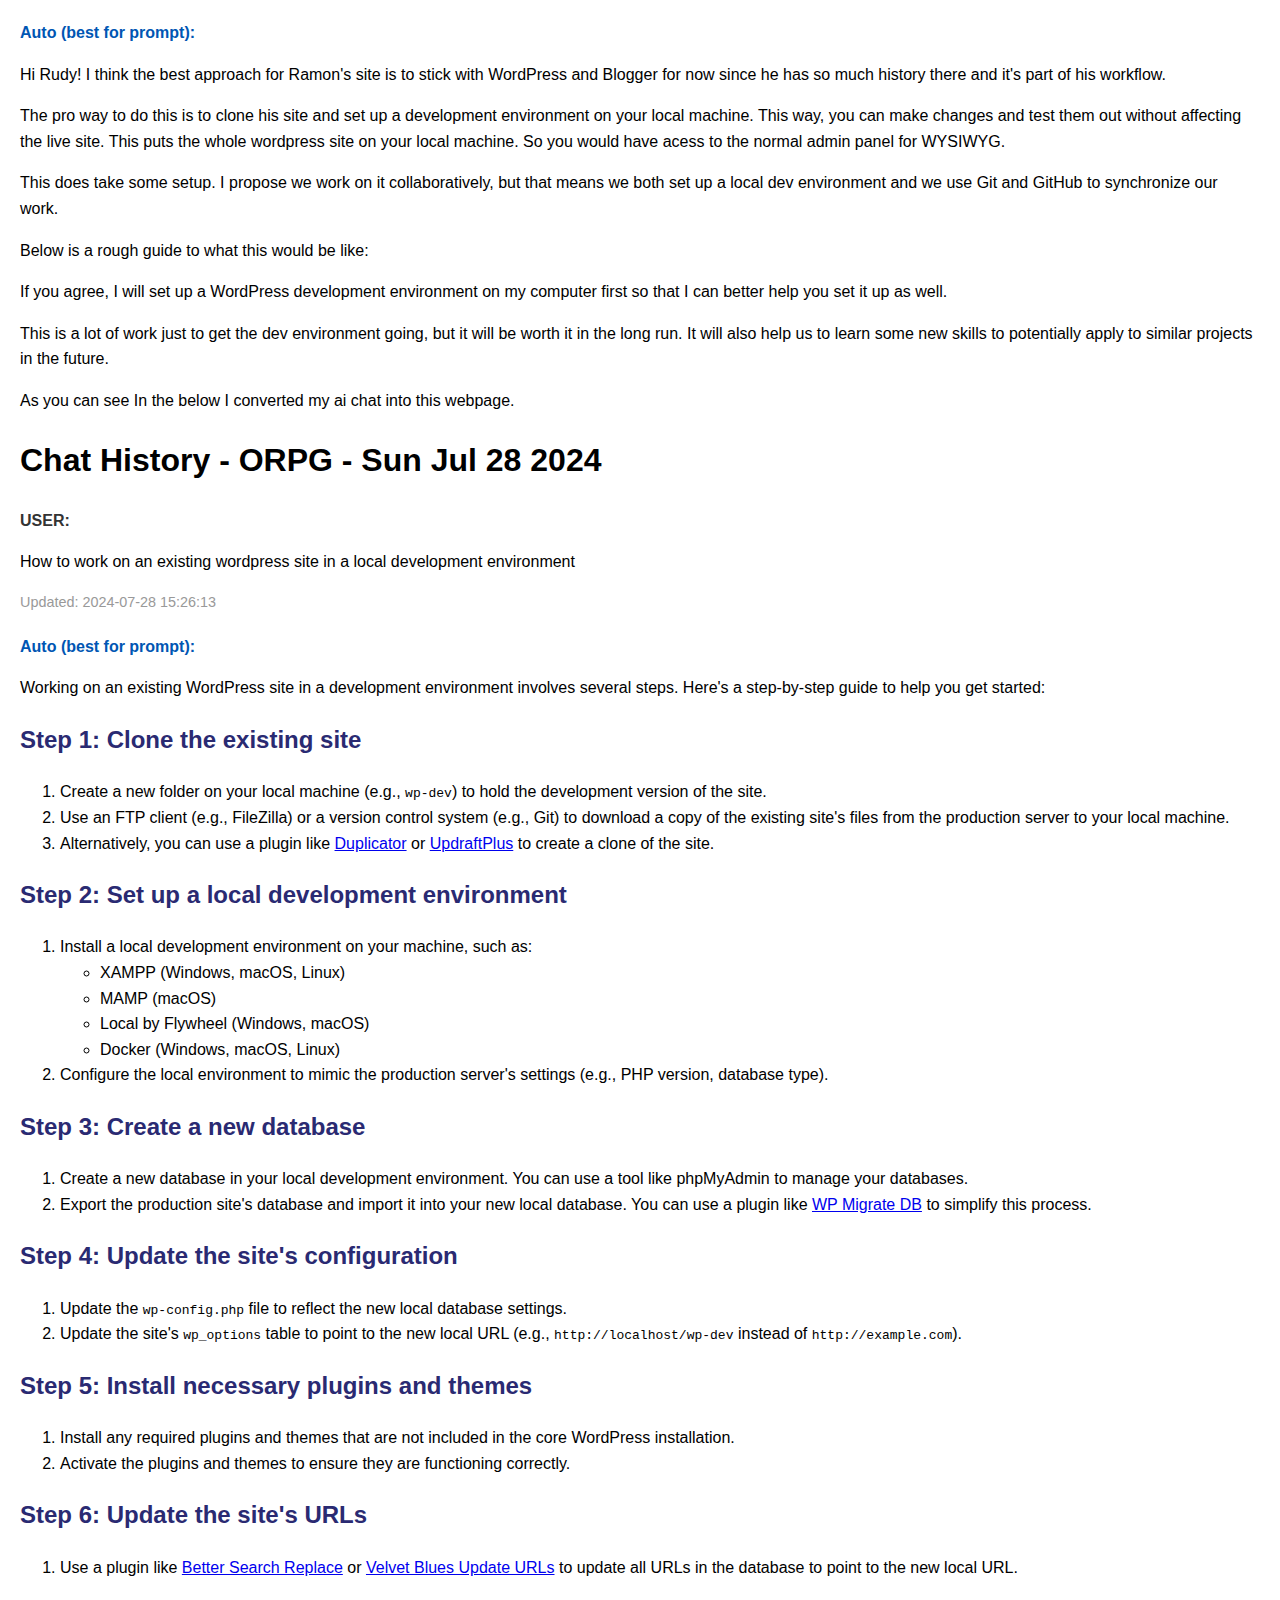
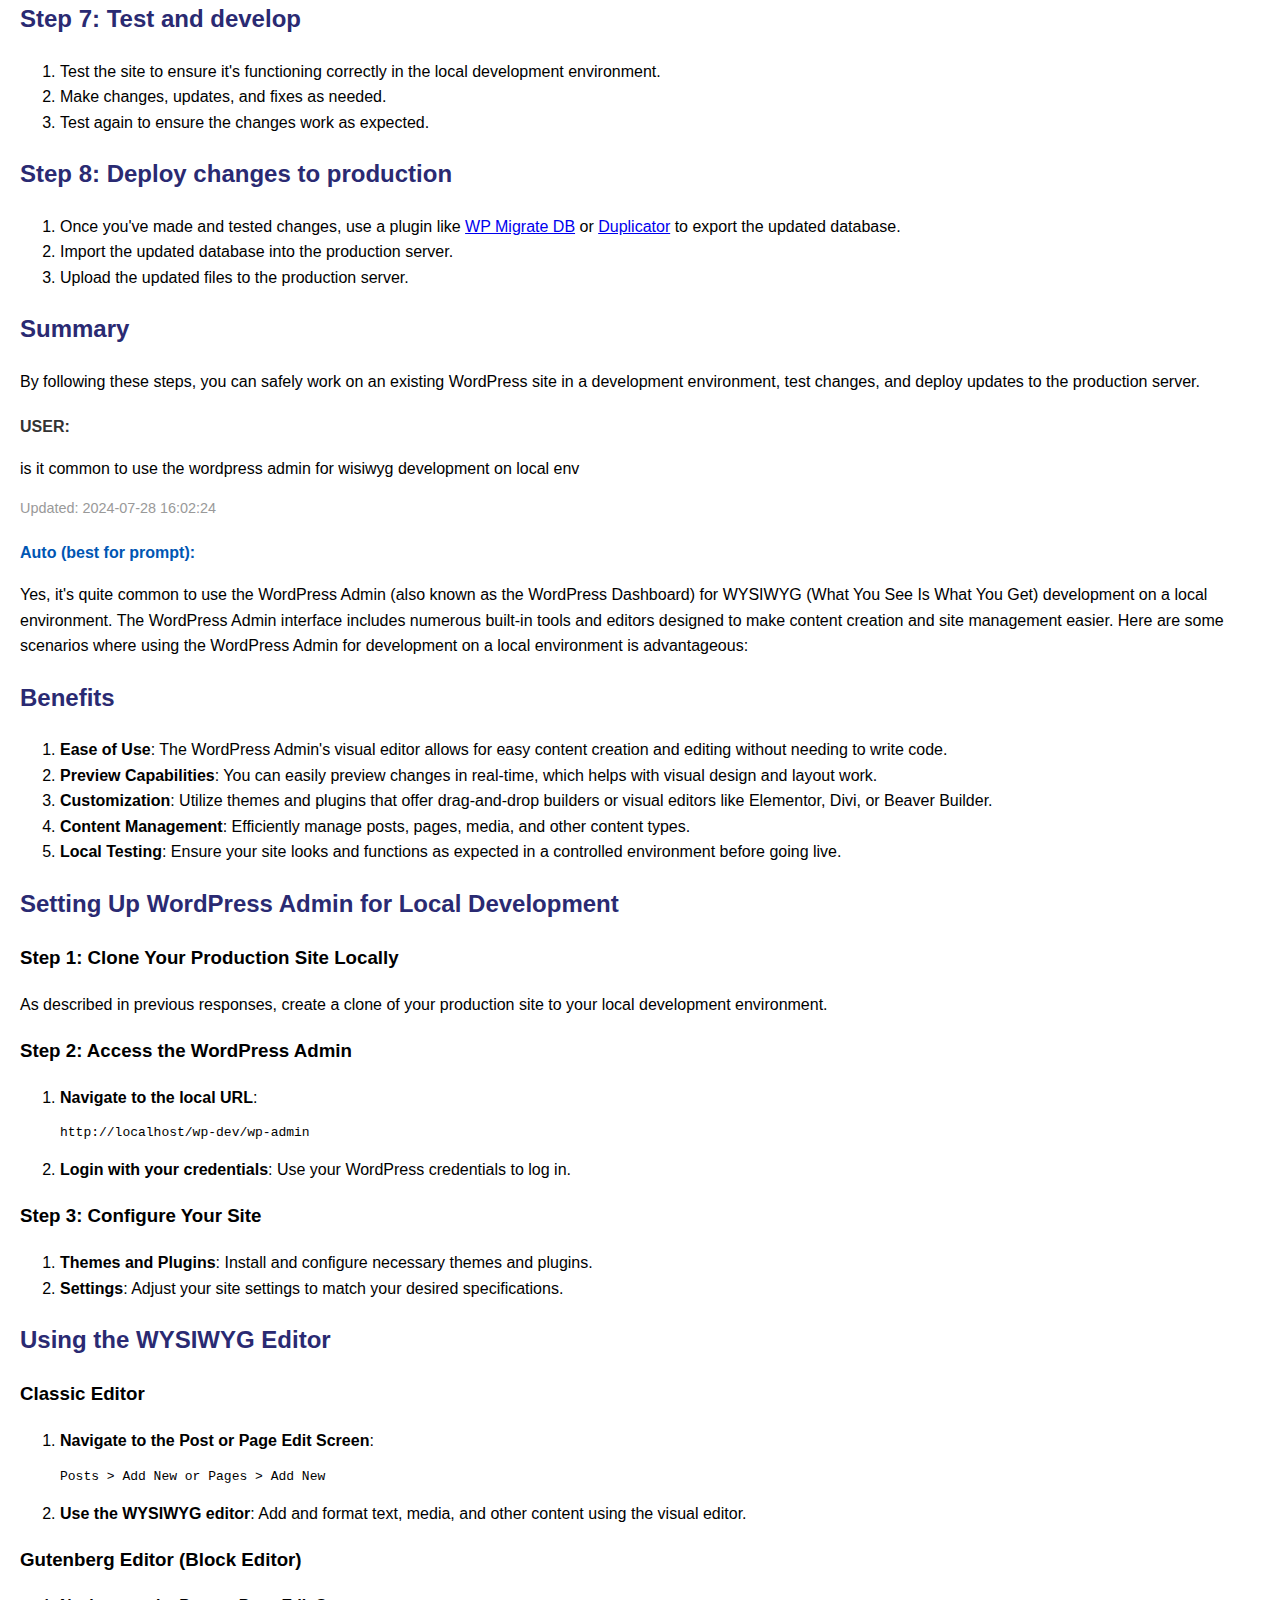
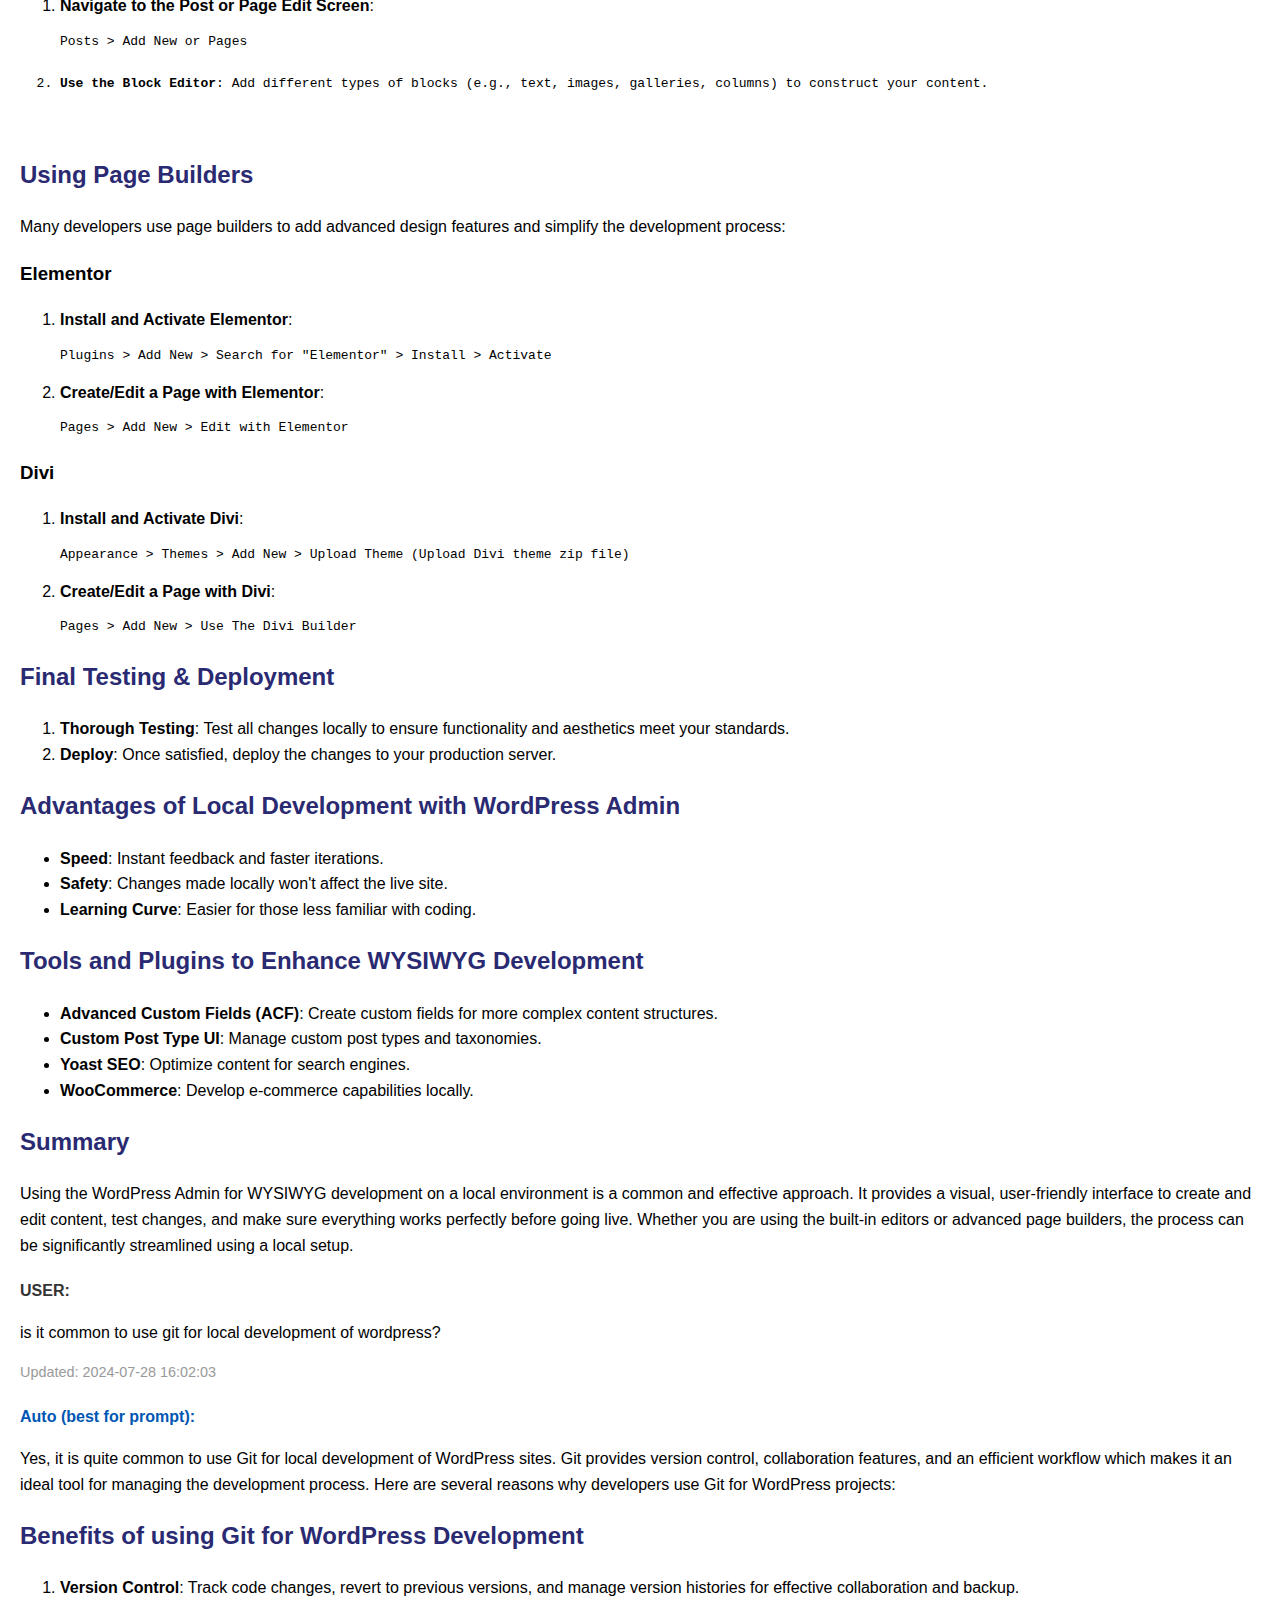
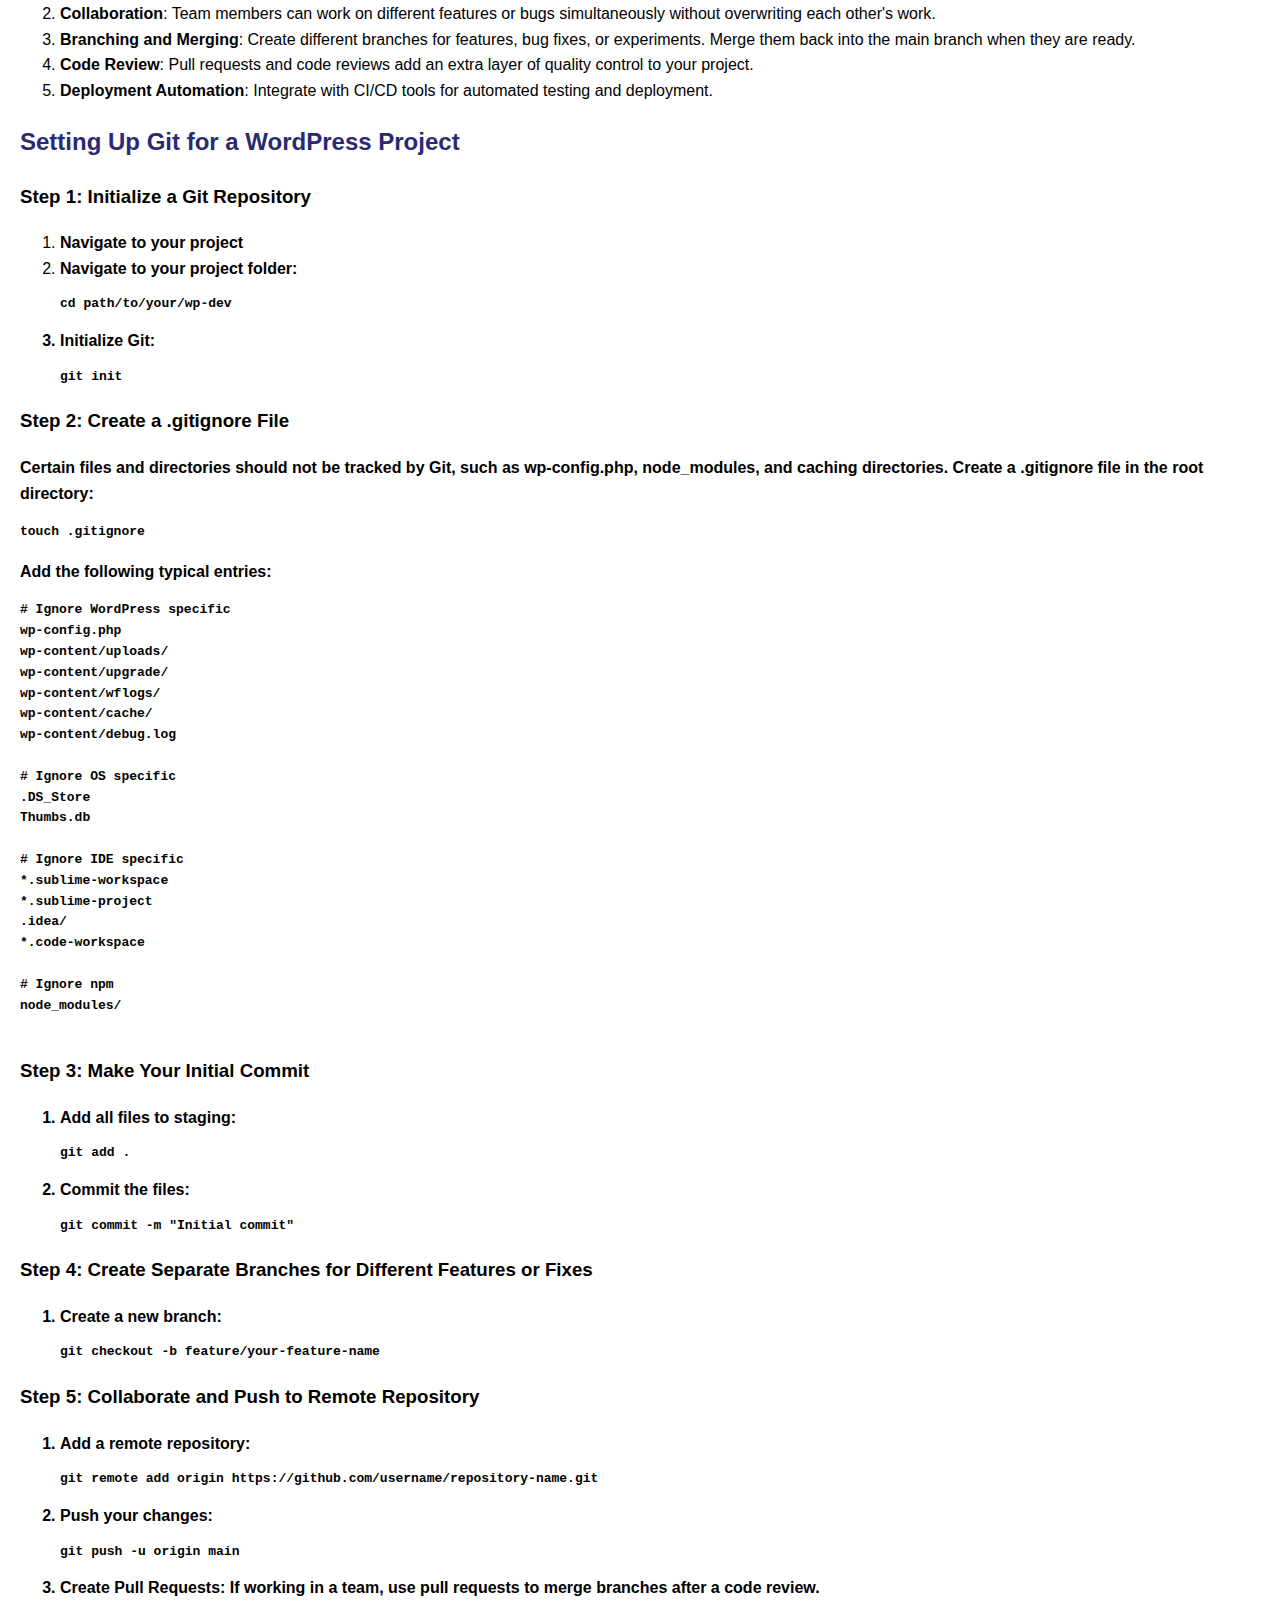
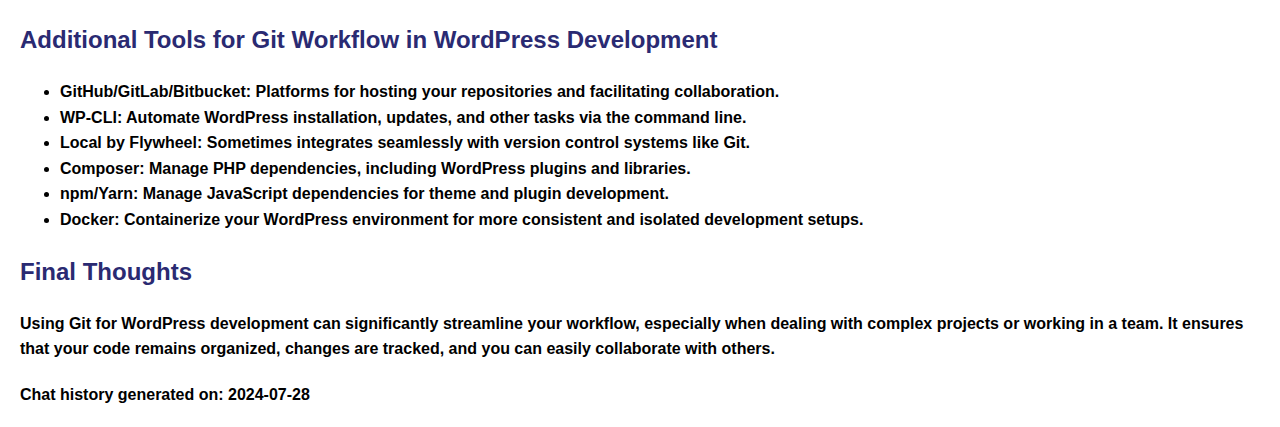
<file: index.html>
<!DOCTYPE html>
<html lang="en">
<head>
    <meta charset="UTF-8">
    <meta name="viewport" content="width=device-width, initial-scale=1.0">
    <title>Chat History - ORPG - Sun Jul 28 2024</title>
    <style>
        body {
            font-family: Arial, sans-serif;
            margin: 20px;
            line-height: 1.6;
        }
        h2 {
            color: #2a2a72;
        }
        hr {
            border-top: 1px solid #ccc;
        }
        .message {
            margin-bottom: 20px;
        }
        .user {
            font-weight: bold;
            color: #333;
        }
        .character {
            font-weight: bold;
            color: #0056b3;
        }
        .timestamp {
            display: block;
            font-size: 0.9em;
            color: #999;
        }
    </style>
</head>
<body>

<div class="message">
    <span class="character">Auto (best for prompt):</span>
    <p>Hi Rudy! I think the best approach for Ramon's site is to stick with WordPress and Blogger for now since he has so much history there and it's part of his workflow.</p>

    <p>The pro way to do this is to clone his site and set up a development environment on your local machine. This way, you can make changes and test them out without affecting the live site.  This puts the whole wordpress site on your local machine.  So you would have acess to the normal admin panel for WYSIWYG.</p>

    <p>This does take some setup. I propose we work on it collaboratively, but that means we both set up a local dev environment and we use Git and GitHub to synchronize our work.</p>

    <p>Below is a rough guide to what this would be like:</p>

    <p>If you agree, I will set up a WordPress development environment on my computer first so that I can better help you set it up as well.</p>

    <p>This is a lot of work just to get the dev environment going, but it will be worth it in the long run. It will also help us to learn some new skills to potentially apply to similar projects in the future.</p>

    <P> As you can see In the below I converted my ai chat into this webpage. </P>
</div>


    <h1>Chat History - ORPG - Sun Jul 28 2024</h1>

    <div class="message">
        <span class="user">USER:</span>
        <p>How to work on an existing wordpress site in a local development environment</p>
        <span class="timestamp">Updated: 2024-07-28 15:26:13</span>
    </div>

    <div class="message">
        <span class="character">Auto (best for prompt):</span>
        <p>Working on an existing WordPress site in a development environment involves several steps. Here's a step-by-step guide to help you get started:</p>

        <h2>Step 1: Clone the existing site</h2>
        <ol>
            <li>Create a new folder on your local machine (e.g., <code>wp-dev</code>) to hold the development version of the site.</li>
            <li>Use an FTP client (e.g., FileZilla) or a version control system (e.g., Git) to download a copy of the existing site's files from the production server to your local machine.</li>
            <li>Alternatively, you can use a plugin like <a href="
            <a href="https://wordpress.org/plugins/duplicator/">Duplicator</a> or <a href="https://wordpress.org/plugins/updraftplus/">UpdraftPlus</a> to create a clone of the site.</li>
        </ol>

        <h2>Step 2: Set up a local development environment</h2>
        <ol>
            <li>Install a local development environment on your machine, such as:
                <ul>
                    <li>XAMPP (Windows, macOS, Linux)</li>
                    <li>MAMP (macOS)</li>
                    <li>Local by Flywheel (Windows, macOS)</li>
                    <li>Docker (Windows, macOS, Linux)</li>
                </ul>
            </li>
            <li>Configure the local environment to mimic the production server's settings (e.g., PHP version, database type).</li>
        </ol>

        <h2>Step 3: Create a new database</h2>
        <ol>
            <li>Create a new database in your local development environment. You can use a tool like phpMyAdmin to manage your databases.</li>
            <li>Export the production site's database and import it into your new local database. You can use a plugin like <a href="https://wordpress.org/plugins/wp-migrate-db/">WP Migrate DB</a> to simplify this process.</li>
        </ol>

        <h2>Step 4: Update the site's configuration</h2>
        <ol>
            <li>Update the <code>wp-config.php</code> file to reflect the new local database settings.</li>
            <li>Update the site's <code>wp_options</code> table to point to the new local URL (e.g., <code>http://localhost/wp-dev</code> instead of <code>http://example.com</code>).</li>
        </ol>

        <h2>Step 5: Install necessary plugins and themes</h2>
        <ol>
            <li>Install any required plugins and themes that are not included in the core WordPress installation.</li>
            <li>Activate the plugins and themes to ensure they are functioning correctly.</li>
        </ol>
        
        <h2>Step 6: Update the site's URLs</h2>
        <ol>
            <li>Use a plugin like <a href="https://wordpress.org/plugins/better-search-replace/">Better Search Replace</a> or <a href="https://wordpress.org/plugins/velvet-blues-update-urls/">Velvet Blues Update URLs</a> to update all URLs in the database to point to the new local URL.</li>
        </ol>

        <h2>Step 7: Test and develop</h2>
        <ol>
            <li>Test the site to ensure it's functioning correctly in the local development environment.</li>
            <li>Make changes, updates, and fixes as needed.</li>
            <li>Test again to ensure the changes work as expected.</li>
        </ol>

        <h2>Step 8: Deploy changes to production</h2>
        <ol>
            <li>Once you've made and tested changes, use a plugin like <a href="https://wordpress.org/plugins/wp-migrate-db/">WP Migrate DB</a> or <a href="https://wordpress.org/plugins/duplicator/">Duplicator</a> to export the updated database.</li>
            <li>Import the updated database into the production server.</li>
            <li>Upload the updated files to the production server.</li>
        </ol>

        <h2>Summary</h2>
        <p>By following these steps, you can safely work on an existing WordPress site in a development environment, test changes, and deploy updates to the production server.</p>
    </div>

    <div class="message">
        <span class="user">USER:</span>
        <p>is it common to use the wordpress admin for wisiwyg development on local env</p>
        <span class="timestamp">Updated: 2024-07-28 16:02:24</span>
    </div>

    <div class="message">
        <span class="character">Auto (best for prompt):</span>
        <p>Yes, it's quite common to use the WordPress Admin (also known as the WordPress Dashboard) for WYSIWYG (What You See Is What You Get) development on a local environment. The WordPress Admin interface includes numerous built-in tools and editors designed to make content creation and site management easier. Here are some scenarios where using the WordPress Admin for development on a local environment is advantageous:</p>
        
        <h2>Benefits</h2>
        <ol>
            <li><strong>Ease of Use</strong>: The WordPress Admin's visual editor allows for easy content creation and editing without needing to write code.</li>
            <li><strong>Preview Capabilities</strong>: You can easily preview changes in real-time, which helps with visual design and layout work.</li>
            <li><strong>Customization</strong>: Utilize themes and plugins that offer drag-and-drop builders or visual editors like Elementor, Divi, or Beaver Builder.</li>
            <li><strong>Content Management</strong>: Efficiently manage posts, pages, media, and other content types.</li>
            <li><strong>Local Testing</strong>: Ensure your site looks and functions as expected in a controlled environment before going live.</li>
        </ol>

        <h2>Setting Up WordPress Admin for Local Development</h2>
        
        <h3>Step 1: Clone Your Production Site Locally</h3>
        <p>As described in previous responses, create a clone of your production site to your local development environment.</p>
        
        <h3>Step 2: Access the WordPress Admin</h3>
        <ol>
            <li><strong>Navigate to the local URL</strong>: 
                <pre>http://localhost/wp-dev/wp-admin</pre>
            </li>
            <li><strong>Login with your credentials</strong>: Use your WordPress credentials to log in.</li>
        </ol>
        
        <h3>Step 3: Configure Your Site</h3>
        <ol>
            <li><strong>Themes and Plugins</strong>: Install and configure necessary themes and plugins.</li>
            <li><strong>Settings</strong>: Adjust your site settings to match your desired specifications.</li>
        </ol>

        <h2>Using the WYSIWYG Editor</h2>
        <h3>Classic Editor</h3>
        <ol>
            <li><strong>Navigate to the Post or Page Edit Screen</strong>: 
                <pre>Posts > Add New or Pages > Add New</pre>
            </li>
            <li><strong>Use the WYSIWYG editor</strong>: Add and format text, media, and other content using the visual editor.</li>
        </ol>

        <h3>Gutenberg Editor (Block Editor)</h3>
        <ol>
            <li><strong>Navigate to the Post or Page Edit Screen</strong>: 
                <pre>Posts > Add New or Pages
            <li><strong>Use the Block Editor</strong>: Add different types of blocks (e.g., text, images, galleries, columns) to construct your content.</li>
        </ol>

        <h2>Using Page Builders</h2>
        <p>Many developers use page builders to add advanced design features and simplify the development process:</p>

        <h3>Elementor</h3>
        <ol>
            <li><strong>Install and Activate Elementor</strong>: 
                <pre>Plugins > Add New > Search for "Elementor" > Install > Activate</pre>
            </li>
            <li><strong>Create/Edit a Page with Elementor</strong>: 
                <pre>Pages > Add New > Edit with Elementor</pre>
            </li>
        </ol>

        <h3>Divi</h3>
        <ol>
            <li><strong>Install and Activate Divi</strong>: 
                <pre>Appearance > Themes > Add New > Upload Theme (Upload Divi theme zip file)</pre>
            </li>
            <li><strong>Create/Edit a Page with Divi</strong>: 
                <pre>Pages > Add New > Use The Divi Builder</pre>
            </li>
        </ol>

        <h2>Final Testing & Deployment</h2>
        <ol>
            <li><strong>Thorough Testing</strong>: Test all changes locally to ensure functionality and aesthetics meet your standards.</li>
            <li><strong>Deploy</strong>: Once satisfied, deploy the changes to your production server.</li>
        </ol>

        <h2>Advantages of Local Development with WordPress Admin</h2>
        <ul>
            <li><strong>Speed</strong>: Instant feedback and faster iterations.</li>
            <li><strong>Safety</strong>: Changes made locally won't affect the live site.</li>
            <li><strong>Learning Curve</strong>: Easier for those less familiar with coding.</li>
        </ul>

        <h2>Tools and Plugins to Enhance WYSIWYG Development</h2>
        <ul>
            <li><strong>Advanced Custom Fields (ACF)</strong>: Create custom fields for more complex content structures.</li>
            <li><strong>Custom Post Type UI</strong>: Manage custom post types and taxonomies.</li>
            <li><strong>Yoast SEO</strong>: Optimize content for search engines.</li>
            <li><strong>WooCommerce</strong>: Develop e-commerce capabilities locally.</li>
        </ul>

        <h2>Summary</h2>
        <p>Using the WordPress Admin for WYSIWYG development on a local environment is a common and effective approach. It provides a visual, user-friendly interface to create and edit content, test changes, and make sure everything works perfectly before going live. Whether you are using the built-in editors or advanced page builders, the process can be significantly streamlined using a local setup.</p>
    </div>

    <div class="message">
        <span class="user">USER:</span>
        <p>is it common to use git for local development of wordpress?</p>
        <span class="timestamp">Updated: 2024-07-28 16:02:03</span>
    </div>

    <div class="message">
        <span class="character">Auto (best for prompt):</span>
        <p>Yes, it is quite common to use Git for local development of WordPress sites. Git provides version control, collaboration features, and an efficient workflow which makes it an ideal tool for managing the development process. Here are several reasons why developers use Git for WordPress projects:</p>
        
        <h2>Benefits of using Git for WordPress Development</h2>
        <ol>
            <li><strong>Version Control</strong>: Track code changes, revert to previous versions, and manage version histories for effective collaboration and backup.</li>
            <li><strong>Collaboration</strong>: Team members can work on different features or bugs simultaneously without overwriting each other's work.</li>
            <li><strong>Branching and Merging</strong>: Create different branches for features, bug fixes, or experiments. Merge them back into the main branch when they are ready.</li>
            <li><strong>Code Review</strong>: Pull requests and code reviews add an extra layer of quality control to your project.</li>
            <li><strong>Deployment Automation</strong>: Integrate with CI/CD tools for automated testing and deployment.</li>
        </ol>

        <h2>Setting Up Git for a WordPress Project</h2>
        <h3>Step 1: Initialize a Git Repository</h3>
        <ol>
            <li><strong>Navigate to your project
            <li><strong>Navigate to your project folder</strong>: 
                <pre>cd path/to/your/wp-dev</pre>
            </li>
            <li><strong>Initialize Git</strong>: 
                <pre>git init</pre>
            </li>
        </ol>

        <h3>Step 2: Create a .gitignore File</h3>
        <p>Certain files and directories should not be tracked by Git, such as wp-config.php, node_modules, and caching directories. Create a .gitignore file in the root directory:</p>
        <pre>touch .gitignore</pre>
        
        <p>Add the following typical entries:</p>
        <pre>
# Ignore WordPress specific
wp-config.php
wp-content/uploads/
wp-content/upgrade/
wp-content/wflogs/
wp-content/cache/
wp-content/debug.log

# Ignore OS specific
.DS_Store
Thumbs.db

# Ignore IDE specific
*.sublime-workspace
*.sublime-project
.idea/
*.code-workspace

# Ignore npm
node_modules/
        </pre>

        <h3>Step 3: Make Your Initial Commit</h3>
        <ol>
            <li><strong>Add all files to staging</strong>: 
                <pre>git add .</pre>
            </li>
            <li><strong>Commit the files</strong>: 
                <pre>git commit -m "Initial commit"</pre>
            </li>
        </ol>

        <h3>Step 4: Create Separate Branches for Different Features or Fixes</h3>
        <ol>
            <li><strong>Create a new branch</strong>: 
                <pre>git checkout -b feature/your-feature-name</pre>
            </li>
        </ol>

        <h3>Step 5: Collaborate and Push to Remote Repository</h3>
        <ol>
            <li><strong>Add a remote repository</strong>: 
                <pre>git remote add origin https://github.com/username/repository-name.git</pre>
            </li>
            <li><strong>Push your changes</strong>: 
                <pre>git push -u origin main</pre>
            </li>
            <li><strong>Create Pull Requests</strong>: If working in a team, use pull requests to merge branches after a code review.</li>
        </ol>

        <h2>Additional Tools for Git Workflow in WordPress Development</h2>
        <ul>
            <li><strong>GitHub/GitLab/Bitbucket</strong>: Platforms for hosting your repositories and facilitating collaboration.</li>
            <li><strong>WP-CLI</strong>: Automate WordPress installation, updates, and other tasks via the command line.</li>
            <li><strong>Local by Flywheel</strong>: Sometimes integrates seamlessly with version control systems like Git.</li>
            <li><strong>Composer</strong>: Manage PHP dependencies, including WordPress plugins and libraries.</li>
            <li><strong>npm/Yarn</strong>: Manage JavaScript dependencies for theme and plugin development.</li>
            <li><strong>Docker</strong>: Containerize your WordPress environment for more consistent and isolated development setups.</li>
        </ul>

        <h2>Final Thoughts</h2>
        <p>Using Git for WordPress development can significantly streamline your workflow, especially when dealing with complex projects or working in a team. It ensures that your code remains organized, changes are tracked, and you can easily collaborate with others.</p>
    </div>

  

    <footer>
        <p>Chat history generated on: 2024-07-28</p>
    </footer>
</body>
</html>
</file>
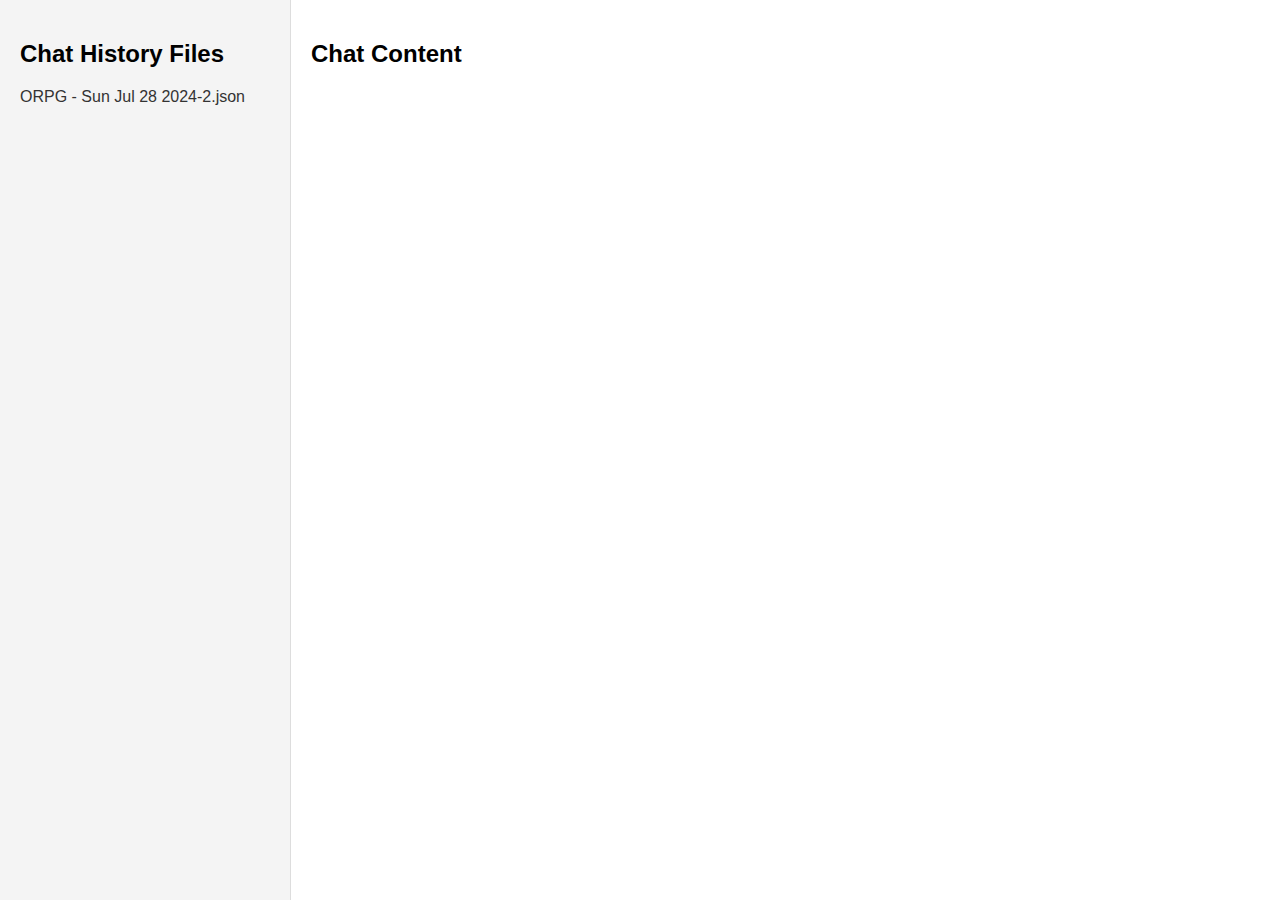
<file: index_jsversion.html>
<!DOCTYPE html>
<html lang="en">
<head>
    <meta charset="UTF-8">
    <meta name="viewport" content="width=device-width, initial-scale=1.0">
    <title>Chat History Viewer</title>
    <link rel="stylesheet" href="style.css">
</head>
<body>
    <div class="container">
        <aside class="sidebar">
            <h2>Chat History Files</h2>
            <ul id="fileList"></ul>
        </aside>
        <main class="content">
            <h2>Chat Content</h2>
            <div id="chatContent"></div>
        </main>
    </div>

    <script src="script.js"></script>
</body>
</html>
</file>
<file: style.css>
body {
    font-family: Arial, sans-serif;
    margin: 0;
    padding: 0;
    display: flex;
    height: 100vh;
}

.container {
    display: flex;
    width: 100%;
}

.sidebar {
    width: 250px;
    background-color: #f4f4f4;
    padding: 20px;
    border-right: 1px solid #ddd;
}

.sidebar h2 {
    font-size: 1.5em;
}

.sidebar ul {
    list-style-type: none;
    padding: 0;
}

.sidebar ul li {
    margin: 10px 0;
}

.sidebar ul li a {
    text-decoration: none;
    color: #333;
}

.sidebar ul li a:hover {
    text-decoration: underline;
}

.content {
    flex-grow: 1;
    padding: 20px;
}

.content h2 {
    font-size: 1.5em;
}
</file>
